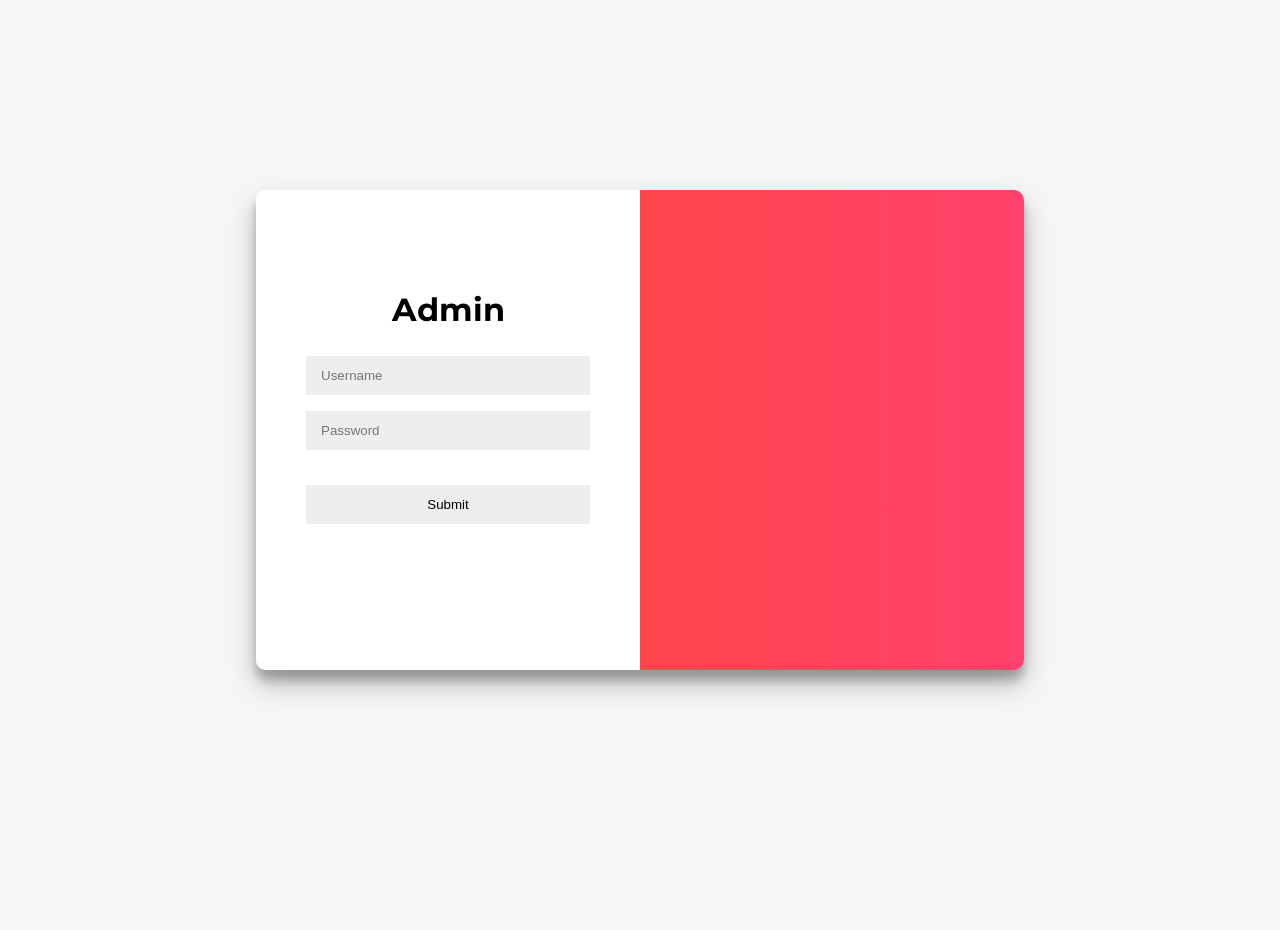
<file: hospital-web/login.html>
<html>
<head>
<link rel="stylesheet" href="login.css">
<script src="login.js">
</script>
</head>

<body>
<div class="container" id="container">

	<div class="form-container sign-in-container">
		<form action="#">
			<h1>Admin</h1>
                        <br>
			<input type="text" placeholder="Username" id="username" />
			<input type="password" placeholder="Password" id="password"/>
                             <br>
			<input type="submit" value="Submit" id="submit" onclick="validate()"></br></br>
		</form>
	</div>
	<div class="overlay-container">
		<div class="overlay">
			<div class="overlay-panel overlay-left">
			
			</div>
			<div class="overlay-panel overlay-right">
				
			</div>
		</div>
	</div>
</div>


</body>
</html>
</file>
<file: hospital-web/login.css>
@import url('https://fonts.googleapis.com/css?family=Montserrat:400,800');

* {
	box-sizing: border-box;
}

body {
	background: #f6f5f7;
	display: flex;
	justify-content: center;
	align-items: center;
	flex-direction: column;
	font-family: 'Montserrat', sans-serif;
	height: 100vh;
	margin: -20px 0 50px;
}

h1 {
	font-weight: bold;
	margin: 0;
}

h2 {
	text-align: center;
}

p {
	font-size: 14px;
	font-weight: 100;
	line-height: 20px;
	letter-spacing: 0.5px;
	margin: 20px 0 30px;
}

span {
	font-size: 12px;
}

a {
	color: #333;
	font-size: 14px;
	text-decoration: none;
	margin: 15px 0;
}

button {
	border-radius: 20px;
	border: 1px solid #FF4B2B;
	background-color: #FF4B2B;
	color: #FFFFFF;
	font-size: 12px;
	font-weight: bold;
	padding: 12px 45px;
	letter-spacing: 1px;
	text-transform: uppercase;
	transition: transform 80ms ease-in;
}

button:active {
	transform: scale(0.95);
}

button:focus {
	outline: none;
}

button.ghost {
	background-color: transparent;
	border-color: #FFFFFF;
}

form {
	background-color: #FFFFFF;
	display: flex;
	align-items: center;
	justify-content: center;
	flex-direction: column;
	padding: 0 50px;
	height: 100%;
	text-align: center;
}

input {
	background-color: #eee;
	border: none;
	padding: 12px 15px;
	margin: 8px 0;
	width: 100%;
}

.container {
	background-color: #fff;
	border-radius: 10px;
  	box-shadow: 0 14px 28px rgba(0,0,0,0.25), 
			0 10px 10px rgba(0,0,0,0.22);
	position: relative;
	overflow: hidden;
	width: 768px;
	max-width: 100%;
	min-height: 480px;
}

.form-container {
	position: absolute;
	top: 0;
	height: 100%;
	transition: all 0.6s ease-in-out;
}

.sign-in-container {
	left: 0;
	width: 50%;
	z-index: 2;
}

.container.right-panel-active .sign-in-container {
	transform: translateX(100%);
}

.sign-up-container {
	left: 0;
	width: 50%;
	opacity: 0;
	z-index: 1;
}

.container.right-panel-active .sign-up-container {
	transform: translateX(100%);
	opacity: 1;
	z-index: 5;
	animation: show 0.6s;
}

@keyframes show {
	0%, 49.99% {
		opacity: 0;
		z-index: 1;
	}
	
	50%, 100% {
		opacity: 1;
		z-index: 5;
	}
}

.overlay-container {
	position: absolute;
	top: 0;
	left: 50%;
	width: 50%;
	height: 100%;
	overflow: hidden;
	transition: transform 0.6s ease-in-out;
	z-index: 100;
}

.container.right-panel-active .overlay-container{
	transform: translateX(-100%);
}

.overlay {
	background: #FF416C;
	background: -webkit-linear-gradient(to right, #FF4B2B, #FF416C);
	background: linear-gradient(to right, #FF4B2B, #FF416C);
	background-repeat: no-repeat;
	background-size: cover;
	background-position: 0 0;
	color: #FFFFFF;
	position: relative;
	left: -100%;
	height: 100%;
	width: 200%;
  	transform: translateX(0);
	transition: transform 0.6s ease-in-out;
}

.container.right-panel-active .overlay {
  	transform: translateX(50%);
}

.overlay-panel {
	position: absolute;
	display: flex;
	align-items: center;
	justify-content: center;
	flex-direction: column;
	padding: 0 40px;
	text-align: center;
	top: 0;
	height: 100%;
	width: 50%;
	transform: translateX(0);
	transition: transform 0.6s ease-in-out;
}

.overlay-left {
	transform: translateX(-20%);
}

.container.right-panel-active .overlay-left {
	transform: translateX(0);
}

.overlay-right {
	right: 0;
	transform: translateX(0);
}

.container.right-panel-active .overlay-right {
	transform: translateX(20%);
}

.social-container {
	margin: 20px 0;
}

.social-container a {
	border: 1px solid #DDDDDD;
	border-radius: 50%;
	display: inline-flex;
	justify-content: center;
	align-items: center;
	margin: 0 5px;
	height: 40px;
	width: 40px;
}

footer {
    background-color: #222;
    color: #fff;
    font-size: 14px;
    bottom: 0;
    position: fixed;
    left: 0;
    right: 0;
    text-align: center;
    z-index: 999;
}

footer p {
    margin: 10px 0;
}

footer i {
    color: red;
}

footer a {
    color: #3c97bf;
    text-decoration: none;
}
</file>
